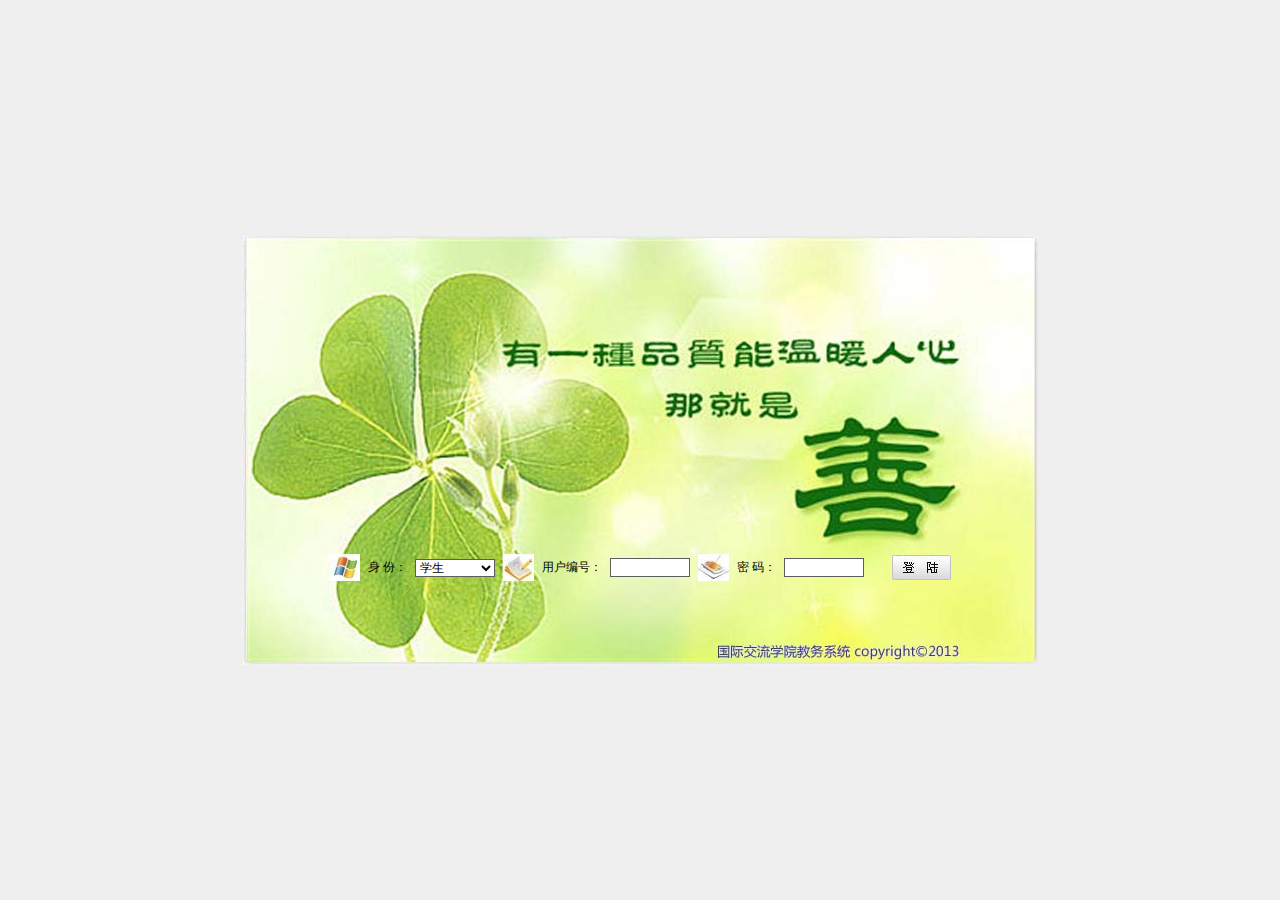
<file: index.html>
﻿<html xmlns="http://www.w3.org/1999/xhtml">
<head>
    <meta http-equiv="Content-Type" content="text/html; charset=utf-8"  />
    <title>国际教育交流学院选课系统</title>
    <link rel="stylesheet" href="admin/skin/new/login.css" type="text/css" />

    <script language="javascript" src="admin/skin/new/login.js"></script>
</head>
<!--登出时清除session?-->
<body>
    
    <table width="100%" border="0" cellspacing="0" cellpadding="0" height="100%">
        <tr>
            <td valign="middle">
                <table width="796" border="0" align="center" cellpadding="0" cellspacing="0">
                    <tr>
                        <td>
                            &nbsp;
                        </td>
                    </tr>
                    <tr>
                        <td>
                            <form name="FrmReg" method="post" action="log_in.php" id="FrmReg">
                            <table width="796" border="0" align="center" cellpadding="0" cellspacing="0">
                                <tr>
                                    <td height="342" align="center" valign="bottom" class="tdbg">
                                        
                                        <table width="100%" border="0" cellspacing="0" cellpadding="0">
                                            <tr>
                                                <td height="30">
                                               
                                                    <table border="0" align="center" cellpadding="3" cellspacing="2" class="skyLoginFont">
                                                        <tr>
                                                            <td>
                                                                <img src="admin/skin/new/1.jpg" width="31" height="27" />
                                                            </td>
                                                            <td>
                                                                身 份：
                                                            </td>
                                                            <td>
                                                                <select name="DrpUserType" id="DrpUserType" class="skyLoginInput">
                                                                    <option value="student">学生</option>
                                                                    <option value="teacher">教师</option>
                                                                    <option value="education">教务处</option>
                                                                    <option value="admin_view">管理员</option>
                                                                </select>
                                                            </td>
                                                            <td>
                                                                <img src="admin/skin/new/2.jpg" width="31" height="27" />
                                                            </td>
                                                            <td>
                                                                用户编号：
                                                            </td>
                                                            <td>
                                                                <input name="UserID1" type="text" maxlength="30" id="UserID1" class="skyLoginInput" />
                                                            </td>
                                                            <td>
                                                                <img src="admin/skin/new/3.jpg" width="31" height="27" />
                                                            </td>
                                                            <td>
                                                                密 码：
                                                            </td>
                                                            <td>
                                                                <input name="UserPwd1" type="password" maxlength="30" id="UserPwd1" class="skyLoginInput">
                                                            </td>
                                                            <td>
                                                            &nbsp;&nbsp;&nbsp;&nbsp;
                                                            </td>
                                                            <td>
                                                                <input type="image" name="imageField" id="imageField" src="admin/skin/new/btnlogin.jpg"
                                                                    onclick="return SkyUserLogin();" title="进入教务管理系统" />
                                                            </td>
                                                        </tr>
                                                    </table>
                                                    
                                                </td>
                                            </tr>
                                            <tr>
                                                <td height="80" align="center">
                                                    <div class="skyCopyFont">  
                                                    </div>
                                                    <div class="skyOnlineUser">
                                                    </div>
                                                </td>
                                            </tr>
                                        </table>
                                        
                                    </td>
                                </tr>
                            </table>
                            </form>
                        </td>
                    </tr>
                </table>
            </td>
        </tr>
    </table>
    
</body>
</html>
</file>
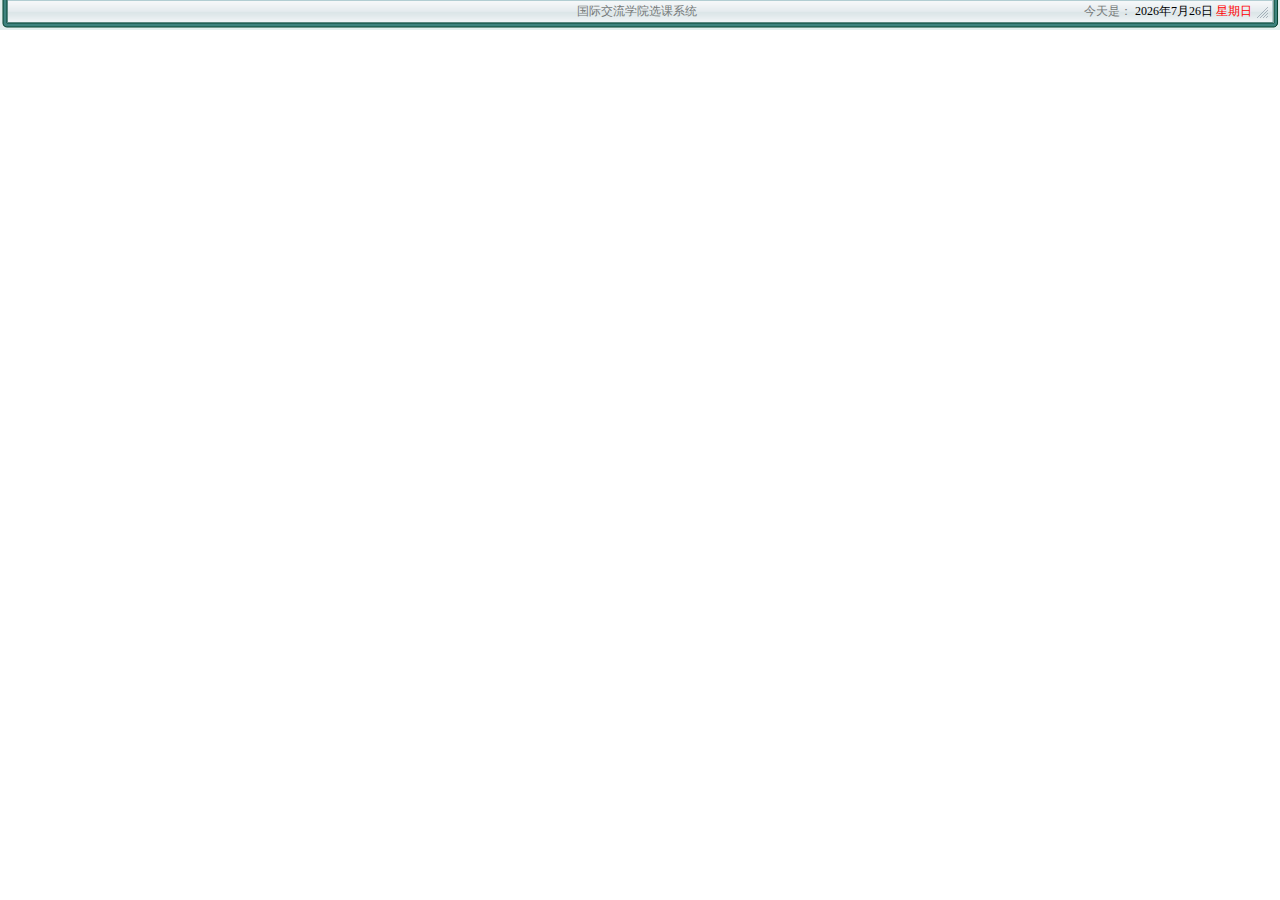
<file: admin/lw_down.html>
﻿<!DOCTYPE html PUBLIC "-//W3C//DTD XHTML 1.0 Transitional//EN" "http://www.w3.org/TR/xhtml1/DTD/xhtml1-transitional.dtd">
<html xmlns="http://www.w3.org/1999/xhtml">
<head>
<meta http-equiv="Content-Type" content="text/html; charset=utf-8" />
<title>底部信息区</title>
<link href="style/green/skin.css" rel="stylesheet" type="text/css" />
</head>
<body>
<table width="100%" border="0" cellspacing="0" cellpadding="0">
  <tr>
    <td width="22" height="30"><img src="style/green/images/main_38.gif" width="22" height="30" /></td>
    <td background="style/green/images/main_40.gif"><table width="100%" border="0" cellspacing="0" cellpadding="0">
        <tr>
          <td width="200" height="30">&nbsp;</td>
          <td valign="top"><div align="center" class="SkyFontshowFoot">国际交流学院选课系统</div></td>
          <td width="200" valign="top"><div align="right" class="SkyFontshowFoot">
            今天是：
            <script language="javascript" src="style/green/skynow.js"></script></div></td>
        </tr>
      </table></td>
    <td width="28"><img src="style/green/images/main_43.gif" width="28" height="30" /></td>
  </tr>
</table>
</body>
</html>
</file>
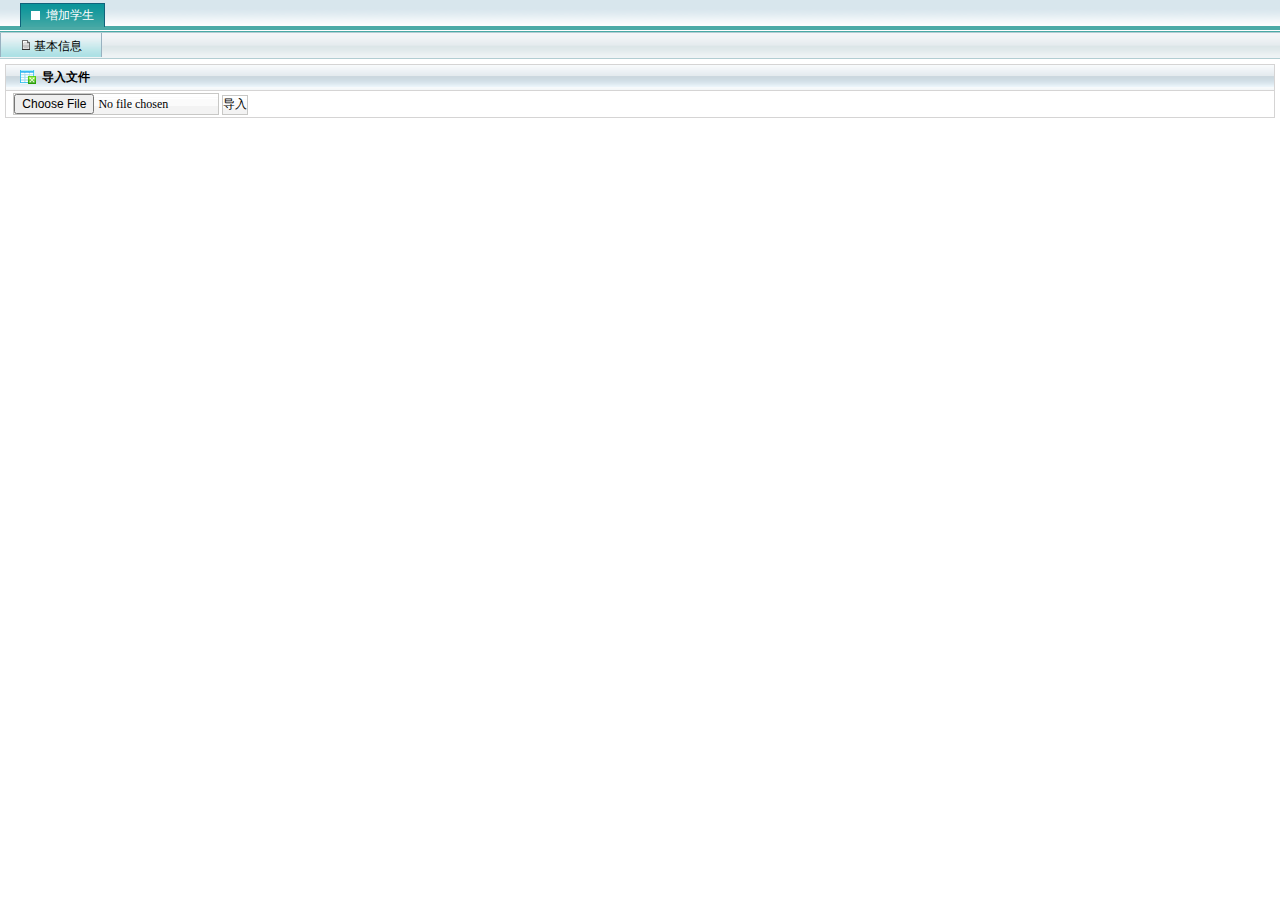
<file: admin/sysuser/add_stu_up.html>
﻿<!DOCTYPE html PUBLIC "-//W3C//DTD XHTML 1.0 Transitional//EN" "http://www.w3.org/TR/xhtml1/DTD/xhtml1-transitional.dtd">

<html xmlns="http://www.w3.org/1999/xhtml">
<head id="Head1">
<meta http-equiv="Content-Type" content="text/html; charset=utf-8" />
<title>用户管理</title>

<!--lw-->

<link href="../style/green/skin.css" rel="stylesheet" type="text/css" />
</head>

<body>
  <div id="tbMain">
    <div class="divTbg">
      <div class="divTbgL"></div>
      <div class="divTbgInfo">
        <div class="divTbgTitle">增加学生</div>
      </div>
    </div>
    <div class="divTbgF"></div>
    <div class="divTNavBG" id="topURL">
      <ul id="topURLul">
        <li class="divURLed" id="div1">
          <div><img src="../style/green/images/mini_icons_046.gif" width="10" height="10" /> 基本信息</div>
        </li>
      </ul>
    </div>
    <div id="mypanel">
      <div class="divInfo" id="ddiv1">
        <div class="divInfoTop">
          <div class="listLeft">
            <ul>
              <li>
                <div><img src="../style/green/images/basic.gif"/></div>
              </li>
              <li>导入文件</li>
            </ul>
          </div>
        </div>
        <div class="divInfoContext">
          <table width="99%" border="0" align="center" cellpadding="0" cellspacing="1" class="SkyTDLine">
            <tr class='MeNewTDLine'>
            <td>
              <form id="form1" name="form1" enctype="multipart/form-data" method="post" action="add_stu_file.php">
                <label>
                <input type="file" name="user_add" id="user_add" />
                </label>
                <input type="submit" value="导入"/>
                
            </form>
            </td>
            </tr>
          </table>
        </div>
      </div>
    </div>

  </div>
</form>
</body>
</html>
</file>
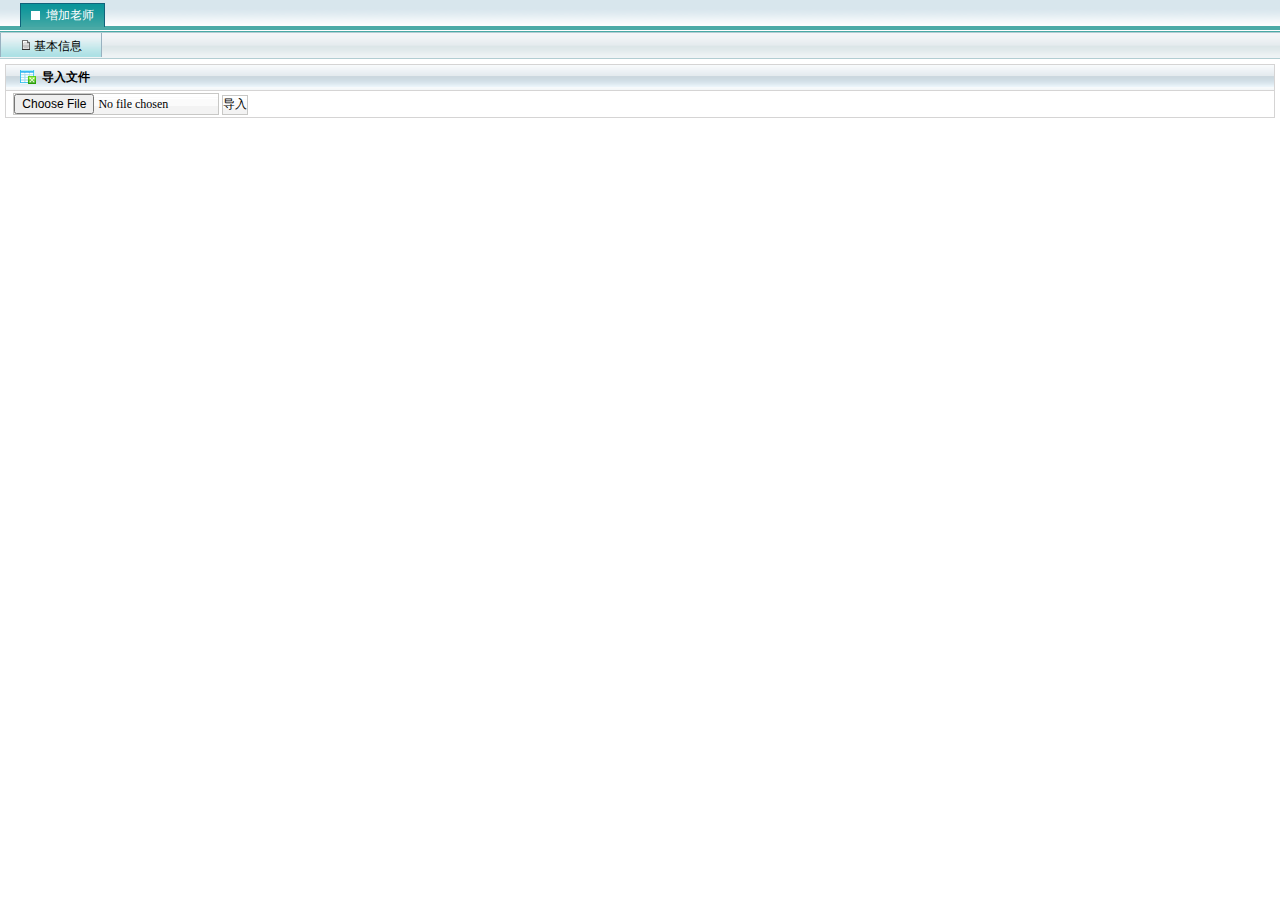
<file: admin/sysuser/add_tea_up.html>
﻿<!DOCTYPE html PUBLIC "-//W3C//DTD XHTML 1.0 Transitional//EN" "http://www.w3.org/TR/xhtml1/DTD/xhtml1-transitional.dtd">

<html xmlns="http://www.w3.org/1999/xhtml">
<head id="Head1">
<meta http-equiv="Content-Type" content="text/html; charset=utf-8" />
<title>用户管理</title>

<!--lw-->

<link href="../style/green/skin.css" rel="stylesheet" type="text/css" />
</head>

<body>
  <div id="tbMain">
    <div class="divTbg">
      <div class="divTbgL"></div>
      <div class="divTbgInfo">
        <div class="divTbgTitle">增加老师</div>
      </div>
    </div>
    <div class="divTbgF"></div>
    <div class="divTNavBG" id="topURL">
      <ul id="topURLul">
        <li class="divURLed" id="div1">
          <div><img src="../style/green/images/mini_icons_046.gif" width="10" height="10" /> 基本信息</div>
        </li>
      </ul>
    </div>
    <div id="mypanel">
      <div class="divInfo" id="ddiv1">
        <div class="divInfoTop">
          <div class="listLeft">
            <ul>
              <li>
                <div><img src="../style/green/images/basic.gif"/></div>
              </li>
              <li>导入文件</li>
            </ul>
          </div>
        </div>
        <div class="divInfoContext">
          <table width="99%" border="0" align="center" cellpadding="0" cellspacing="1" class="SkyTDLine">
            <tr class='MeNewTDLine'>
            <td>
              <form id="form1" name="form1" enctype="multipart/form-data" method="post" action="add_tea_file.php">
                <label>
                <input type="file" name="user_add" id="user_add" />
                </label>
                <input type="submit" value="导入"/>
                
            </form>
            </td>
            </tr>
          </table>
        </div>
      </div>
    </div>

  </div>
</form>
</body>
</html>
</file>
<file: admin/skin/new/login.css>
body 
{
	font-size:12px;
	font-family:"宋体";
	color: #000000;
	SCROLLBAR-FACE-COLOR: #f8fffe;
	SCROLLBAR-HIGHLIGHT-COLOR: #f8fffe;
	SCROLLBAR-SHADOW-COLOR: #f8fffe;
	SCROLLBAR-3DLIGHT-COLOR: #f8fffe;
	SCROLLBAR-ARROW-COLOR: #f8fffe;
	SCROLLBAR-TRACK-COLOR: #f8fffe;
	SCROLLBAR-DARKSHADOW-COLOR: #f8fffe;

	background-color: #EFEFEF;
}
.skyLoginInput{
	font-size: 12px;
	background-color: #FFFFFF;
	font-family:宋体;
	color:#000000;
	border: 1px solid #5C5D5F;
	WIDTH:80px
}
.skyLoginFont
{
	font-size: 12px;
	font-weight: normal;
	color: #000000;
}.skyCopyFont {
	font-size: 12px;
	line-height: 25px;
}
.tdbg {
	background-image: url(index.jpg);
	height: 430px;
	width: 792px;
}
.skyOnlineUser {
	font-size: 12px;
	line-height: 20px;
	text-align: right;
	margin-right: 20px;
}
</file>
<file: admin/style/green/skin.css>
﻿@import url(stylesearch.css);
body {
	margin-left: 0px;
	margin-top: 0px;
	margin-right: 0px;
	margin-bottom: 0px;
}
.bodycenter
{
	overflow:hidden;
	table-layout:fixed;
}
.bInfo{
	margin-left: 5px;
	margin-top: 5px;
	margin-right: 5px;
	margin-bottom: 5px;
}
a:link {font-size:12px; text-decoration:none; color:#000000;}
a:visited {font-size:12px; text-decoration:none; color:#000000;}
a:hover {font-size:12px; text-decoration:none; color:#FF0000;}

a.v1:link {font-size:12px; text-decoration:none; color:#03515d;}
a.v1:visited {font-size:12px; text-decoration:none; color:#03515d;}



/*文字的颜色设置*/
.SkyFontshow {
	color: #767a7a;
	font-size: 12px;
}
.SkyFontshowFoot {
	color: #767a7a;
	font-size: 12px;
	margin: 0px;
	padding: 0px;
	line-height: 22px;
}
.SkyTopFont1 {font-size: 12px}
.SkyTopFont2 {
	color: #03515d;
	font-size: 12px;
}
.SkyTopFont3 {
	color: #FFFFFF;
	font-weight: bold;
	font-size: 12px;
}
.SkyTopFontTop {
	font-size: 12px; font-weight: bold;
}



.navPoint { 
COLOR: white; CURSOR: hand; FONT-FAMILY: Webdings; FONT-SIZE: 9pt 
}


.divTbg {
	background-image: url(images/right_03.gif);
	height: 26px;
	width: 100%;
}
.divTbgF {
	background-image: url(images/right_09.gif);
	height: 6px;
	width: 100%;
	background-repeat: repeat;
	font-size: 2px;
	line-height: 2px;
}
.divTbgL {
	width: 20px;
	height: 26px;
	float:left;
}
.divTbgInfo {
	background:url(images/right_061.gif);
	border-left:solid 1px #10637b;
	border-top:solid 1px #10637b;
	border-right:solid 1px #10637b;
	float:left;
	height: 23px;
	font-size: 12px;
	line-height: 23px;
	margin-top: 3px;
	padding-right: 10px;
	padding-left: 10px;
}
.divTbgTitle {
	background-image: url(images/TopDot.gif);
	background-repeat: no-repeat;
	background-position: left center;
	padding-left: 15px;
	font-size: 12px;
	color: #FFFFFF;
}
.divTNavBG {
	background-image: url(images/right_10.gif);
	background-repeat: repeat;
	height: 25px;
	width: 100%;
	border-top:solid 1px #b2cdd2;
	border-bottom:solid 1px #b2cdd2;
	font-size: 12px;
	line-height: 25px;
}
#topURL {
	background-image: url(images/right_10.gif);
	width: 100%;
	background-repeat: repeat;
	height: 25px;
	text-align: center;
	margin: 0px;
	padding: 0px;
	border-top:solid 1px #b2cdd2;
	border-bottom:solid 1px #b2cdd2
}
#topURL UL {
	list-style:none; margin:0 auto;
	font-size: 12px;
	line-height: 25px;
	padding: 0px;
	height: 25px;
}
#topURL UL LI {
	font-size: 12px;
	float: left;
	width: 100px;
	text-align: center;
	margin: 0px;
	padding: 0px;
	height: 24px;
!important;
	line-height: 24px;
!important;
	height: 24px;
	line-height: 24px;
	list-style:none;	
}
#topURL UL LI div{
	vertical-align:bottom;
	font-size: 12px;
	line-height: 15px;
	text-align: center;
	display: block;
	padding-top: 6px;
	padding-right: 0px;
	padding-bottom: 0px;
	padding-left: 0px;
	margin: 0px;
	overflow: hidden;
}
#topURL UL LI div img {
	
}
/*标签效果*/
.divURLed {
	background-image: url(images/naved.gif);
	background-repeat: repeat;
	font-size: 12px;
	line-height: 25px;
	margin: 0px;
	padding: 0px;
	height: 25px;
	border-right-width: 1px;
	border-bottom-width: 0px;
	border-right-style: solid;
	border-left-style: solid;
	border-right-color: #98b1c0;
	border-top-width: 0px;
	border-left-width: 1px;
	border-left-color: #98b1c0;
	cursor:hand;
}
.divURLon {
	background-image: url(images/navon.gif);
	background-repeat: repeat;
	font-size: 12px;
	line-height: 25px;
	margin: 0px;
	padding: 0px;
	height: 25px;
	border-right-width: 1px;
	border-bottom-width: 0px;
	border-right-style: solid;
	border-left-style: solid;
	border-right-color: #98b1c0;
	border-top-width: 0px;
	border-left-width: 1px;
	border-left-color: #98b1c0;
	cursor:hand;
}
.divURLdefault {
	background-image: url(images/navdefault.gif);
	background-repeat: repeat;
	font-size: 12px;
	line-height: 25px;
	margin: 0px;
	padding: 0px;
	height: 25px;
	border-right-width: 1px;
	border-bottom-width: 0px;
	border-right-style: solid;
	border-left-style: solid;
	border-right-color: #98b1c0;
	border-top-width: 0px;
	border-left-width: 1px;
	border-left-color: #98b1c0;
	cursor:hand;
}
.spanH {
	font-size: 12px;
	line-height: 24px;
	height: 24px;
	padding-top: 10px;
	margin-top: 10px;
}
.divInfo
{
	border: 1px solid #D5D4D4;
	margin: 5px;
	padding: 0px;
}
.divInfoTop
{
	background-image: url(tab/images/bg.gif);
	background-repeat: repeat;
	height: 25px;
	text-align: left;
	text-indent: 2px;
	line-height: 25px;
	font-size: 12px;
	border-bottom-width: 1px;
	border-bottom-style: solid;
	border-bottom-color: #D5D4D4;
	font-weight: bold;
}
.divInfoTopList
{
	background-image: url(tab/images/bg.gif);
	background-repeat: repeat;
	height: 25px;
	text-align: left;
	text-indent: 1px;
	line-height: 25px;
	font-size: 12px;
	border-bottom-width: 1px;
	border-bottom-style: solid;
	border-bottom-color: #D5D4D4;
	font-weight: bold;
}
.divInfoContext
{
	font-size: 12px;
	line-height: 25px;
}

.divInfoContextN
{
	font-size: 12px;
	line-height: 18px;
	padding:5px;
	text-indent: 15px;
}
.divInfoContextN p
{
	padding:0px;
	margin:0px;
}
.divInfoRight
{
	font-size: 12px;
	line-height: 25px;
	text-align: right;
}
.SkyTDTopLine
{
	background-image: url(gd/fhbg.gif);
	background-repeat: repeat-x;
	height: 24px;
	font-size: 12px;
	line-height: 24px;
}
.SkyTDLine
{
	background-image: url(gd/hl.png);
	background-repeat: repeat;
	height: 24px;
	font-size: 12px;
	line-height: 24px;
}

.Ntable
{
	background-color: #D1DEE6;
}
/*   
#Pager a,#Pager span{
	font-size: 12px;
	width:25px;
	line-height:24px;
	border: 1px solid #166D63;
	background-color: #FFFFFF;
	text-align: center;
	margin-right: 5px;
	padding-top: 3px;
	padding-right: 5px;
	padding-bottom: 3px;
	padding-left: 5px;
}
#Pager span{	
	background-color: #1F3A87;
}
*/


/*   */
#Pager a,#Pager span{
	font-size: 12px;
	width:80px;
	line-height:25px;
	border: 1px solid #8FB9D0;
	background-color: #D5EEFB;
	text-align: center;
	margin-right: 5px;
	color:#295568;
	text-decoration: none;
	background-image: url(images/pagerbtn.gif);
	background-repeat: repeat;
	height: 25px;
	padding:2px 10px 2px 10px;
}
#Pager table td{ padding-bottom:5px;}
#Pager table td a{ padding-right:10px;}

#Pager {
	font-size:12px;
	color:#295568;
	float:right;
	line-height:25px;
	margin-top:5px;
	width:99%;
	border: 0px solid #000000;
}
#Pager span{	
	background-color: #1F3A87;
}
#Pager_input{
	width:20px;
	height:13px;
	font-size:12px;
	border:solid 1px #7aaebd;
	margin-right: 5px;
	margin-left: 5px;
}
#Pager_btn{
	width:26px;
	height:18px;
	background-image: url(images/main_62.gif);
	border-top-width: 0px;
	border-right-width: 0px;
	border-bottom-width: 0px;
	border-left-width: 0px;
	border-top-style: none;
	border-right-style: none;
	border-bottom-style: none;
	border-left-style: none;
	padding-top: 0px;
	padding-right: 0px;
	padding-bottom: 0px;
	padding-left: 0px;
	margin-top: 0px;
	margin-right: 5px;
	margin-bottom: 0px;
	margin-left: 5px;
}



/*表单样式设计*/
INPUT {
	FONT-SIZE: 12px;
	COLOR: #000000;
    FONT-FAMILY: ??;
	background-image: url(input.gif);
	height: 20px;
	border: 1px solid #C8C8C6;
}

.SkyButtonBlur
{
	font-size: 12px;
	color: #1065AD;
	background-image: url(btnSave.jpg);
	filter:alpha(opacity=100);
	background-repeat: no-repeat;
	background-position: center center;
	height: 22px;
	width: 82px;
	border: 0px none;
}
.SkyButtonFocus
{
	font-size: 12px;
	color: #FFFFFF;
	background-image: url(btnSave.jpg);
	filter:alpha(opacity=100);
	background-repeat: no-repeat;
	background-position: center center;
	height: 22px;
	width: 82px;
	border: 0px none;
	font-weight: normal;
}

.SkyTableLine
{
	font-size: 12px;
	line-height: 25px;
	background-color: #D1DEE6;
}
.SkyTDTitle
{
	font-size: 12px;
	line-height: 25px;
	font-weight: bold;
	height: 25px;
	background-color: #FFFFFF;
}
.SkyTDInfo
{
	font-size: 12px;
	line-height: 25px;
	height: 25px;
	background-color: #FFFFFF;
	padding-right: 5px;
	padding-left: 5px;
}

/*列表导航*/
.listLeft {
	font-size: 12px;
	float:left;
	padding-left: 10px;
	vertical-align: middle;
	height: 24px;
	width: 200px;
}
.listLeft ul {
	margin: 0px;
	padding: 0px;
	list-style:none;
}
.listLeft ul li {
	float:left;
	height: 24px;
	padding-right: 2px;
	padding-left: 2px;
	list-style:none;
}
.listLeft ul li div {
	padding-top: 5px;
}
.chk,#chkTrue {
	height: 15px;
	width: 15px;
}
.listRight {
	font-size: 12px;
	float:right;
	padding-left: 10px;
	vertical-align: middle;
	height: 24px;

}
.listRightInfo {
	font-size: 12px;
	line-height: 24px;
	padding-right: 5px;
	padding-left: 5px;
	float:left;
	margin: 0px;
	padding-top: 5px;
	padding-bottom: 0px;
	text-align: right;
	vertical-align: middle;
	display: block;
}
.listRight ul {
	margin: 0px;
	padding: 0px;
	list-style-type: none;
}
.listRight ul li {
	float:left;
	height: 24px;
	padding-right: 2px;
	padding-left: 2px;
	list-style-type: none;
}
.listRight ul li div {
	padding-top: 5px;
}
.listRightwidth {
	width: 40px;
	list-style-type: none;
}

/*保存*/
.divSave
{
	font-size: 12px;
	line-height: 25px;
	height: 25px;
	width: 100%;
	text-align: center;
	background-image: url(tab/images/savebg.gif);
	margin: 0px;
	padding: 0px;
}

/*智能提示*/
.divyes {
	border: 1px solid #FFCC00;
	font-size: 12px;
	line-height: 22px;
	color: #000000;
	background-color: #FFFFDD;
	background-image: url(images/yes.gif);
	background-repeat: no-repeat;
	background-position: left top;
	text-indent: 25px;
}
.divno {
	border: 1px solid #FF3300;
	background-color: #FFF1E4;
	font-size: 12px;
	line-height: 22px;
	color: #000000;
	background-image: url(images/no.gif);
	background-repeat: no-repeat;
	background-position: left top;
	text-indent: 25px;
}
.divdefault
{
	font-size: 12px;
	line-height: 22px;
	color: #000000;
	text-indent: 25px;
}


.divyesadmin {
	font-size: 12px;
	line-height: 22px;
	color: #000000;
	background-color: #FFFFDD;
	display: inline;
}
.divnoadmin {
	border: 1px solid #FF3300;
	background-color: #FFF1E4;
	font-size: 12px;
	line-height: 22px;
	color: #000000;
}

.OwerStyle {
	border: 1px dashed #666666;
}

/*文本框提示*/

.skyInputRed {
	border: 1px solid #FF0000;
}
.skyInputNormal {
	border: 1px solid #D6D3CE;
}

div#UpdateProgress1 {
	position:absolute; 
	width:180px; 
	height:70px; 
	left:50%; 
	top:50%; 
	z-index:1; 
	background-color:#fff;
	border:2px solid #ccc;
	margin-left:-90px; 
	margin-top:-32px 

}



.newsearch {
	float:left;
	margin:0px;
	padding:5px;
	clear:both;
}
.newsearch p{
	float:left;
	height:25px;
	line-height:25px;
	margin:0px;
	padding:0px;
	color:#03515D;
	width:190px;
}
.newsearch  label{
		font-size: 12px;
		font-weight:normal;
		line-height:25px;
}

	.newsearch   select{
		width:100px;
		height:20px;
		line-height:20px;
		border:1px solid #D4D0C8;
		background-color:#f7f7f7;}
		.newsearch  input{
		width:100px;
		height:20px;
		line-height:20px;
		border:1px solid #D4D0C8;
		background-color:#f7f7f7;}
		
		.newsearch #btnSearch,.newsearch #btnPrint,#btnShow,#btnView
		{
			height: 22px;
			width: 82px;
			border:0px solid #D4D0C8;
		}
input[type="checkbox"] {
	width:13px;
	height:13px;
	margin:0px;
	padding:0px;
	border: 0px none #009999;
}
input[type="radio"] {
	width:13px;
	height:13px;
	margin:0px;
	padding:0px;
	border: 0px none #009999;
}

.SkyTDLine select
{
    width:131px;
   	FONT-SIZE: 12px;
	COLOR: #000000;
    FONT-FAMILY: ??;
	background-image: url(input.gif);
	height: 20px;
	border: 1px solid #C8C8C6;
}
.red_note{
    color: red;
    font-size:12px;
}
</file>
